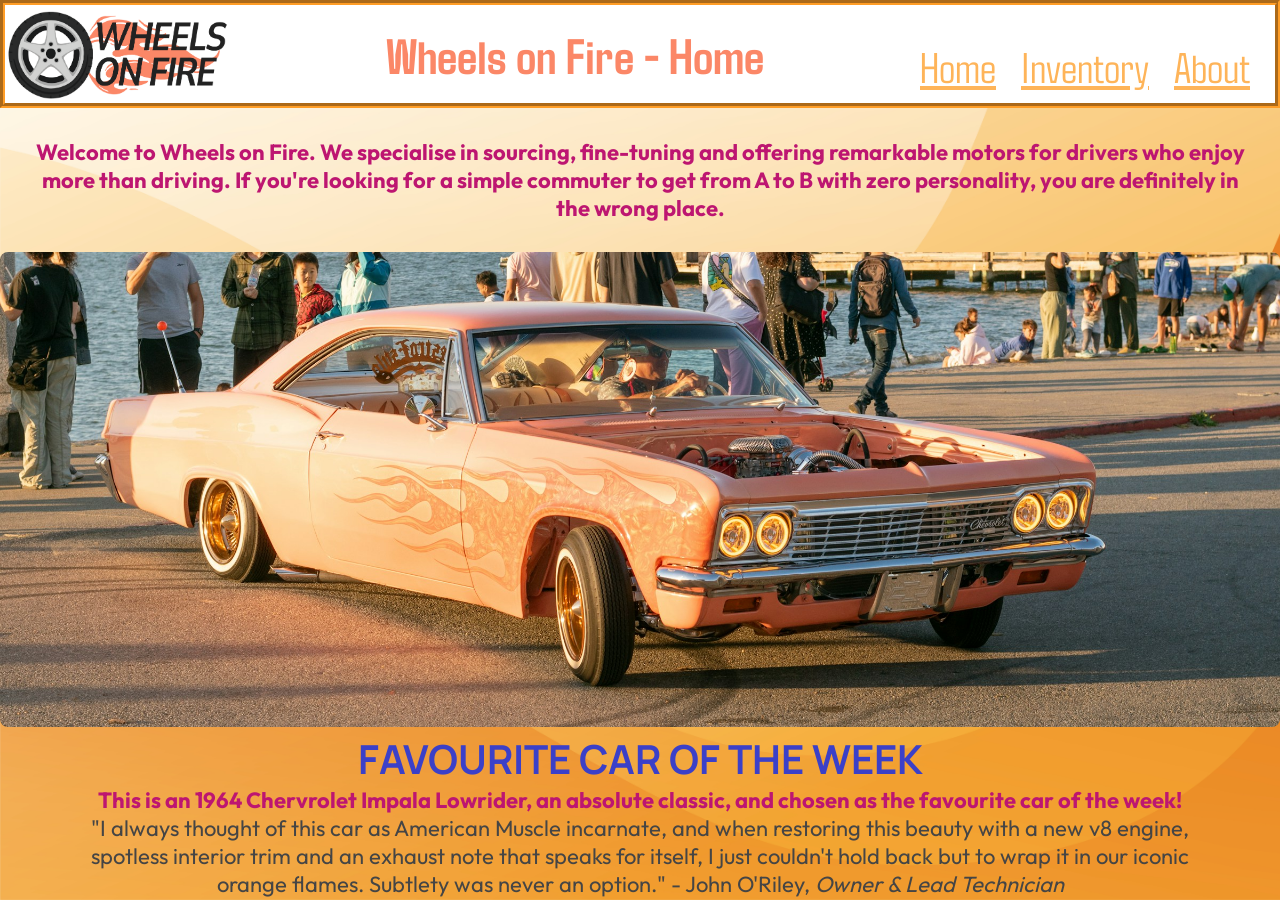
<file: index.html>
<!DOCTYPE html>
<html lang="en">
    <head>
        <title>Wheels on Fire - Homepage</title>
        <!--Stylesheet for css-->
        <link rel="stylesheet" href="./style.css">
        <!--Fonts for headers and paragraphs-->
        <link rel="stylesheet" href='https://fonts.googleapis.com/css?family=Agdasima'>
        <link rel="stylesheet" href='https://fonts.googleapis.com/css?family=Manrope'>
        <link rel="stylesheet" href='https://fonts.googleapis.com/css?family=Outfit'>
    </head>
    <body>
        <header class="navbar">
            <!-- Logo in header-->
            <div class="logo">
                <a href="index.html">
                    <img src="images/logo.png" alt="Wheels on Fire Logo" width="225">
                </a>
            </div>
            <h1>Wheels on Fire  - Home</h1>
            <!-- Nav links-->
            <nav class="navLinks">
                <ul>
                    <li><a href="index.html">Home</a></li>
                    <li><a href="inventory.html">Inventory</a></li>
                    <li><a href="about.html">About</a></li>

                </ul>
            </nav>
        </header>
        <section>
            <center><h5 style="margin-top:30px; margin-bottom:30px;">Welcome to Wheels on Fire. We specialise in sourcing, fine-tuning and offering remarkable motors for drivers who enjoy more than driving. If you're looking for a simple commuter to get from A to B with zero personality, you are definitely in the wrong place.</h5></center>
        </section>
        <!-- Favourite car of the week section-->
        <section">
            <img src="images/favCar.png" alt="Favourite car of the week, an orange Chevrolet Impala Lowrider" class="fav-image">
            <div>
                <center><h2>FAVOURITE CAR OF THE WEEK</h2></center>
            </div>
        </section>
        <!--Car details-->
        <center><h5>This is an 1964 Chervrolet Impala Lowrider, an absolute classic, and chosen as the favourite car of the week!</h5>
        <p>"I always thought of this car as American Muscle incarnate, and when restoring this beauty with a new v8 engine, spotless interior trim and an exhaust note that speaks for itself, I just couldn't hold back but to wrap it in our iconic orange flames. Subtlety was never an option." - John O'Riley, <i>Owner & Lead Technician</i></p></center>
    </body>
</html>
</file>
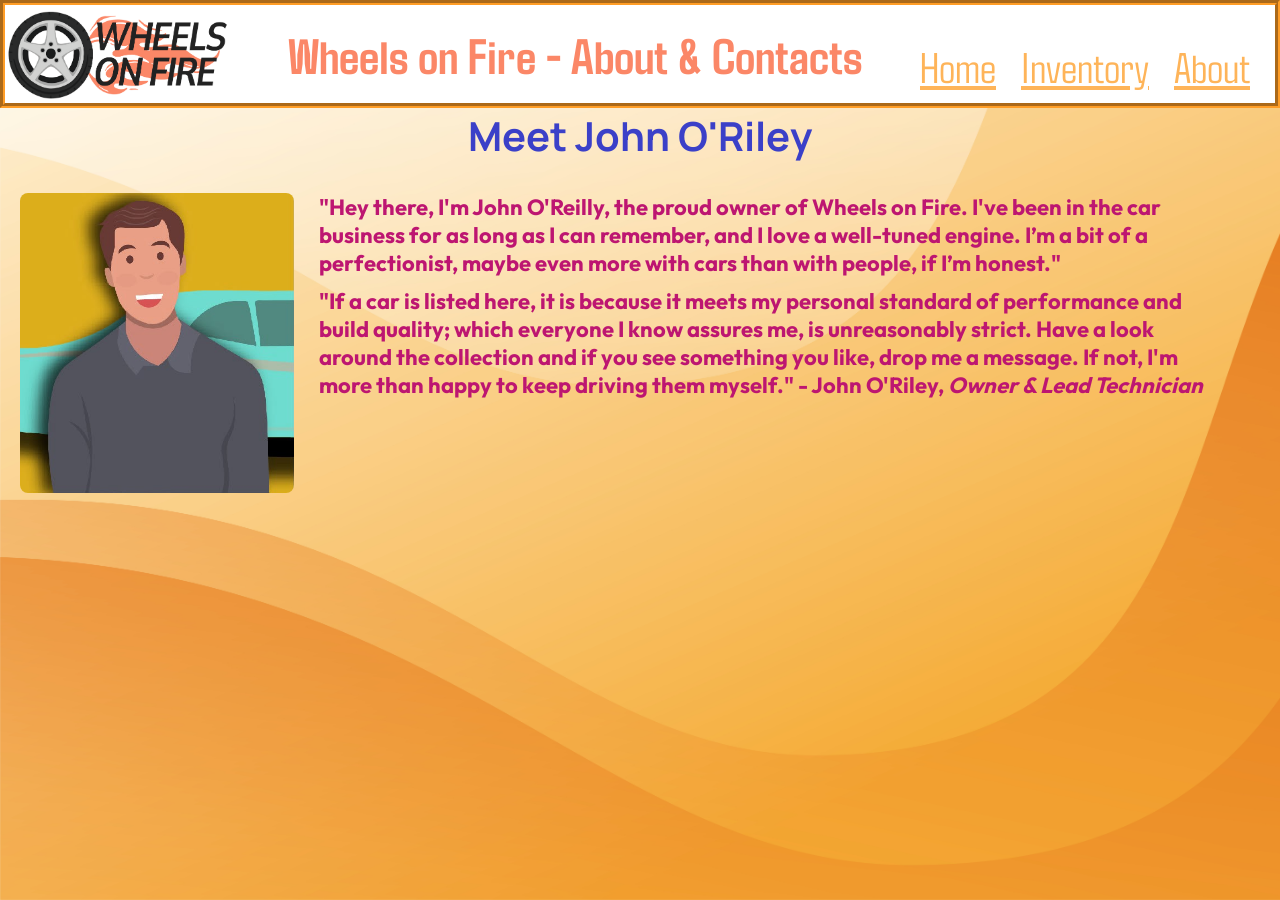
<file: about.html>
<!DOCTYPE html>
<html>
    <head>
        <title>Wheels on Fire - About/Contact</title>
        <link rel="stylesheet" href="./style.css">
        <!--Fonts for headers and paragraphs-->
        <link rel="stylesheet" href='https://fonts.googleapis.com/css?family=Agdasima'>
        <link rel="stylesheet" href='https://fonts.googleapis.com/css?family=Manrope'>
        <link rel="stylesheet" href='https://fonts.googleapis.com/css?family=Outfit'>
    </head>
    <body>
        <header class="navbar">
             <!-- Logo in header-->
            <div class="logo">
                <a href="index.html">
                    <img src="images/logo.png" alt="Wheels on Fire Logo" width="225">
                </a>
            </div>
            <h1>Wheels on Fire  - About & Contacts</h1>
            <!-- Nav links-->
            <nav class="navLinks">
                <ul>
                    <li><a href="index.html">Home</a></li>
                    <li><a href="inventory.html">Inventory</a></li>
                    <li><a href="about.html">About</a></li>
                </ul>
            </nav>
        </header>
        <section>
            <center><h2>Meet John O'Riley</h2></center>
            <div class="owner">
            <img src="images/Owner.jpeg" alt="Photo of owner, John O'Riley" class="owner-img">
            <h5>"Hey there, I'm John O'Reilly, the proud owner of Wheels on Fire. I've been in the car business for as long as I can remember, and I love a well-tuned engine. I’m a bit of a perfectionist, maybe even more with cars than with people, if I’m honest."</h5>
            <h5 style="margin-top:10px;">"If a car is listed here, it is because it meets my personal standard of performance and build quality; which everyone I know assures me, is unreasonably strict. Have a look around the collection and if you see something you like, drop me a message. If not, I'm more than happy to keep driving them myself." - John O'Riley, <i>Owner & Lead Technician</i></h5>
            </div>
        </section>
    </body>
</html>
</file>
<file: style.css>
* {
  margin: 0;
  padding: 0;
}
/*Background styling for image & so it moves when scrolling*/
body {
  background-image: url("images/background.jpg");
  background-size: cover;
  background-repeat: no-repeat;
  background-attachment: fixed; 
  }
/*Styling for the main menu bar at the top*/
.navbar {
  display: flex;
  justify-content: space-between;
  background-color: #ffffff;
  align-items: center;
  border-style: groove;
  border-color: #ff9d26;
  border-width: 5px;
}
/*styling for the logo and links placement*/
.logo a{
  display: flex;
  align-items: center;
  gap: 12px;
}
.navLinks ul{
  display: flex;
  list-style: none;
  gap: 25px;
  margin-right: 25px;
  margin-top: 25px;
  size: 30px;
}
/*colour and font for nav links, sleeker look*/
a { 
  color: #feb459;
  align-items: center;
  font-family: 'Agdasima';
  font-size: 43px;
}
/*link colour will change when hovered over*/
.navLinks a:hover{
  color: #ff8c00
}
h1 {
    font-family: 'Agdasima';
    font-size: 50px;
    color: #fb8767;
}
h2 {
    font-family: 'Manrope';
    font-size: 40px;
    color: #3b40c8;
}
h5 {
    font-family: 'Outfit';
    font-size: 22px;
    color: #BD1671;
    margin-right:30px; 
    margin-left:30px;
}
p{  
    font-family: 'Outfit';
    font-size: 22px;
    color: #454545;
    margin-right:70px; 
    margin-left:70px;

}
/*Favourite car of the week stuff*/
.fav-image{
  width: 100%;
  height: 475px;
  border-radius: 8px;
  object-fit: cover;
  align-items: center;
}
/*To float the image of the owner next to the text*/
.owner{
  margin: 30px auto;
  padding: 0 20px;
}
/*This is to target the image itself*/
.owner-img{
  float: left;
  height: 300px;
  margin-right:25px;
  border-radius: 8px;
}
</file>
